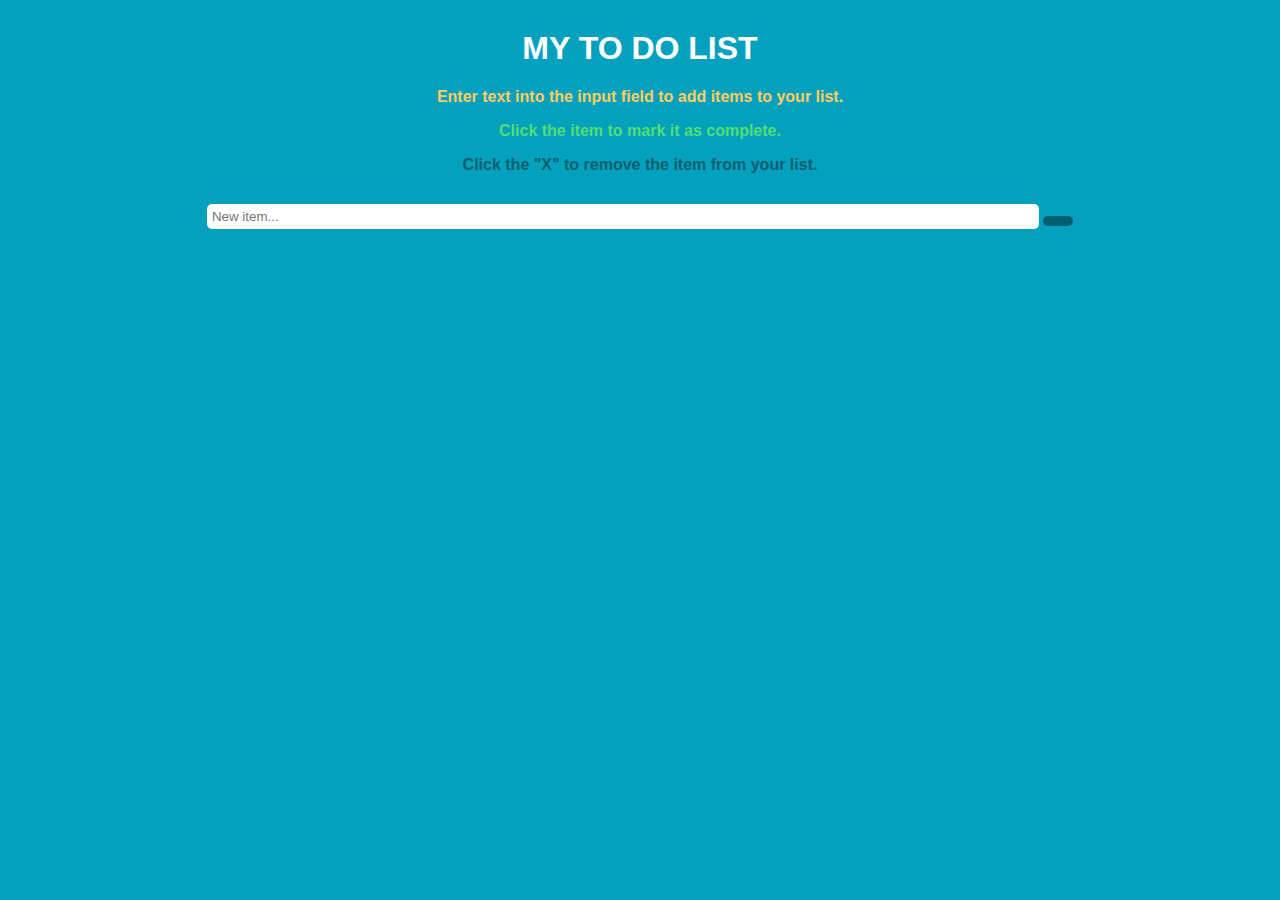
<file: index.html>
<!DOCTYPE html>
<html lang="en">
<head>
  <meta charset="UTF-8">
  <meta http-equiv="X-UA-Compatible" content="IE=edge">
  <meta name="viewport" content="width=device-width, initial-scale=1.0">
  <title>ZaNomsi Event Planner</title>
  <link rel="stylesheet" href="main.css">
</head>
<body>
  <div class="container">
		<div class="row">
			<div class="intro col-12">
				<h1>My To Do List</h1>
				<div>
					<div class="border1"></div>
					<div c
				</div>
			</div>
		</div>

		<div class="row">
			<div class="helpText col-12">
				<p id="first">Enter text into the input field to add items to your list.</p>
				<p id="second">Click the item to mark it as complete.</p>
				<p id="third">Click the "X" to remove the item from your list.</p>
			</div>
		</div>

		<div class="row">
			<div class="col-12">
				<input id="userInput" type="text" placeholder="New item..." maxlength="27">
				<button id="enter"><i class="fas fa-pencil-alt"></i></button>
			</div>
		</div>

		<!-- Empty List -->
		<div class="row">
			<div class="listItems col-12">
				<ul class="col-12 offset-0 col-sm-8 offset-sm-2">
				</ul>
			</div>
		</div>

	</div>
	<script type="text/javascript" src="To do.js"></script>
</body>
</html>
</file>
<file: main.css>
body {
	background: #04A1BF;
	text-align: center;
	font-family: 'Open Sans', sans-serif;
}

.intro {
	margin: 30px 0px;
	font-weight: bold;
}

h1 {
	color: #ffffff;
	text-transform: uppercase;
	font-weight: 800;
}

p {
	font-weight: 600;
}

#first {
	margin-top: 10px;
	color: #FFCD5D;
}

#second {
	color: #51DF70;

}

#third {
	color: #025F70;
	margin-bottom: 30px;
}


#enter {
	border: none;
	padding: 5px 15px;
	border-radius: 5px;
	color: #04A1BF;
	background-color: #025F70;
	transition: all 0.75s ease;
	-webkit-transition: all 0.75s ease;
	-moz-transition: all 0.75s ease;
	-ms-transition: all 0.75s ease;
	-o-transition: all 0.75 ease;
	font-weight: normal;
}

#enter:hover{
	background-color: #02798F;
	color: #FFCD5D;
}

ul {
	text-align: left;
	margin-top: 20px;
}


li {
	list-style: none;
	padding: 10px 20px;
	color: #ffffff;
	text-transform: capitalize;
	font-weight: 600;
	border: 2px solid #025f70;
	border-radius: 5px;
	margin-bottom: 10px;
	background: #4EB9CD;
	transition: all 0.75s ease;
	-webkit-transition: all 0.5s ease;
	-moz-transition: all 0.5s ease;
	-ms-transition: all 0.5s ease;
	-o-transition: all 0.5 ease;
}

li:hover {
	background: #76CFE0;
}

li > button {
	font-weight: normal;
	background: none;
	border: none;
	float: right;
	color: #025f70;
	font-weight: 800;
}

input {
	border-radius: 5px;
	min-width: 65%;
	padding: 5px;
	border: none;
}


.done {
	background: #51DF70 !important;
	color: #00891E;
}

.delete {
	display: none;
}
</file>
